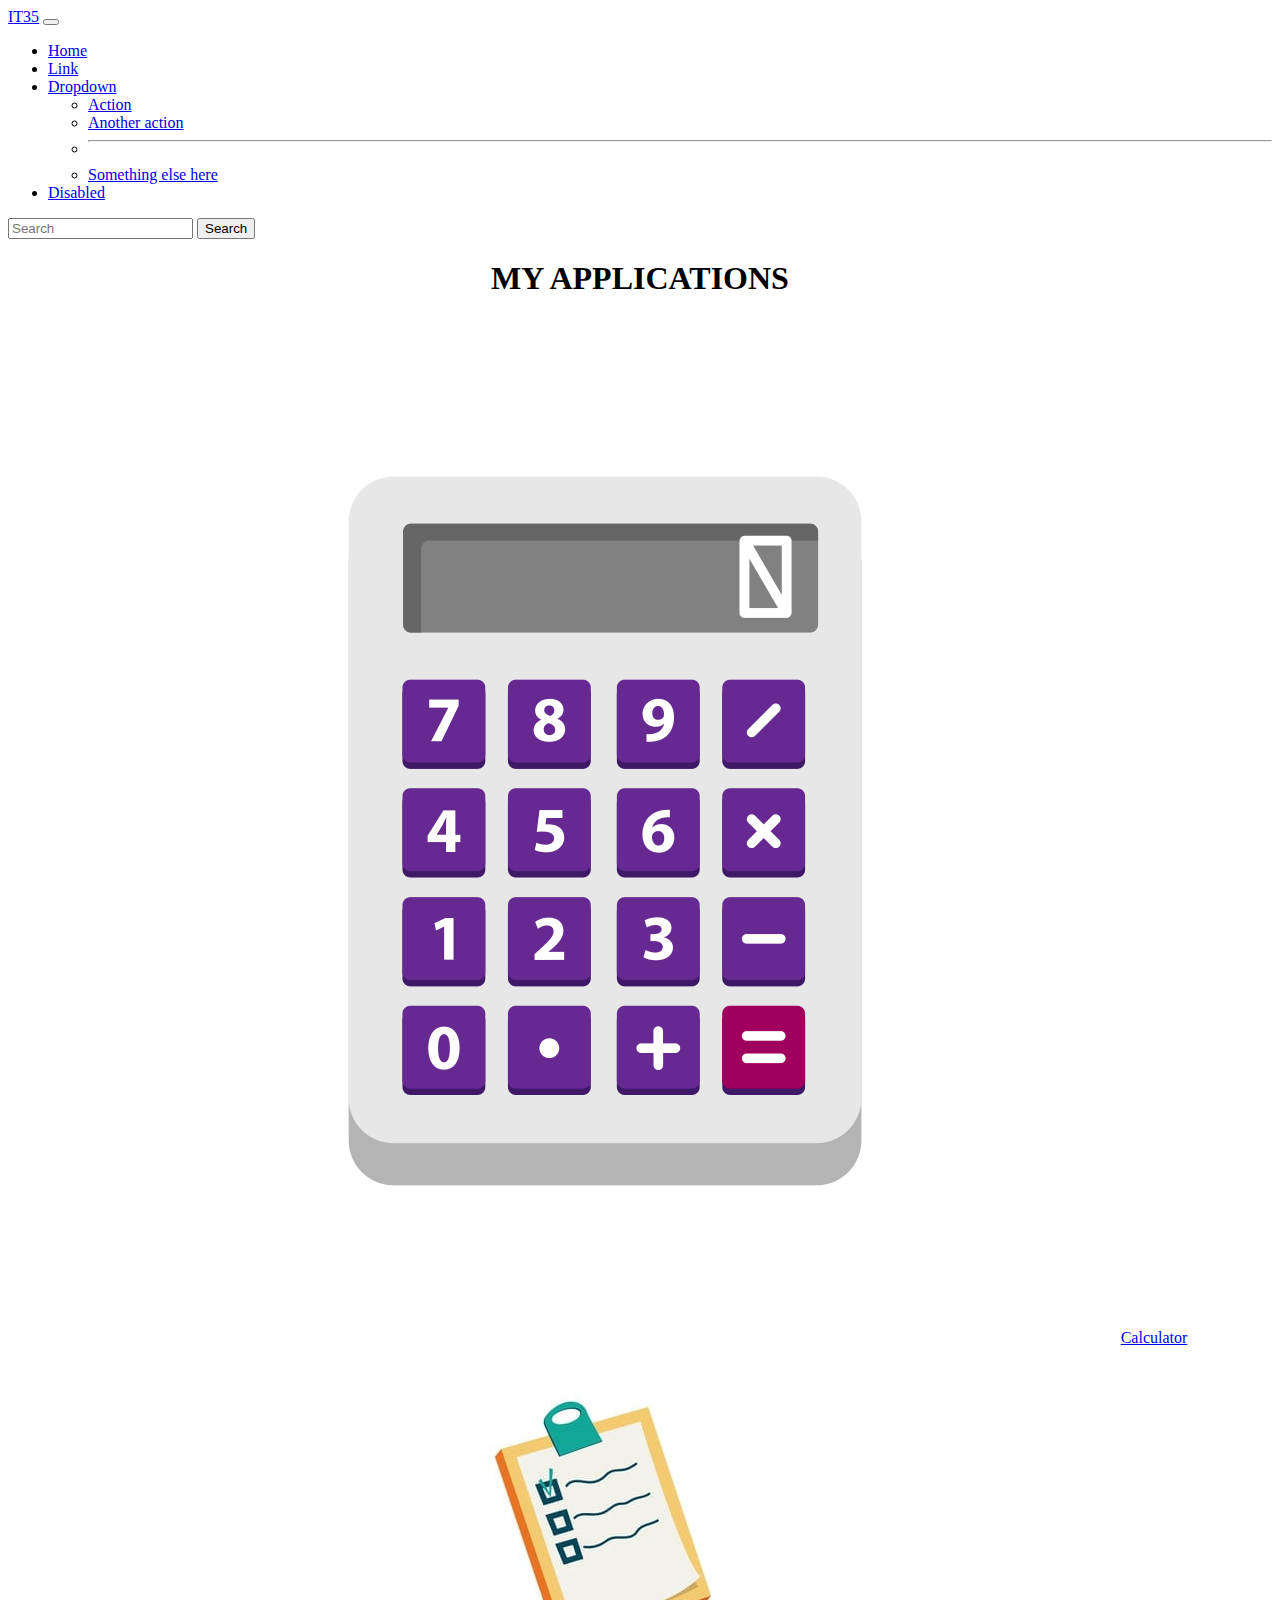
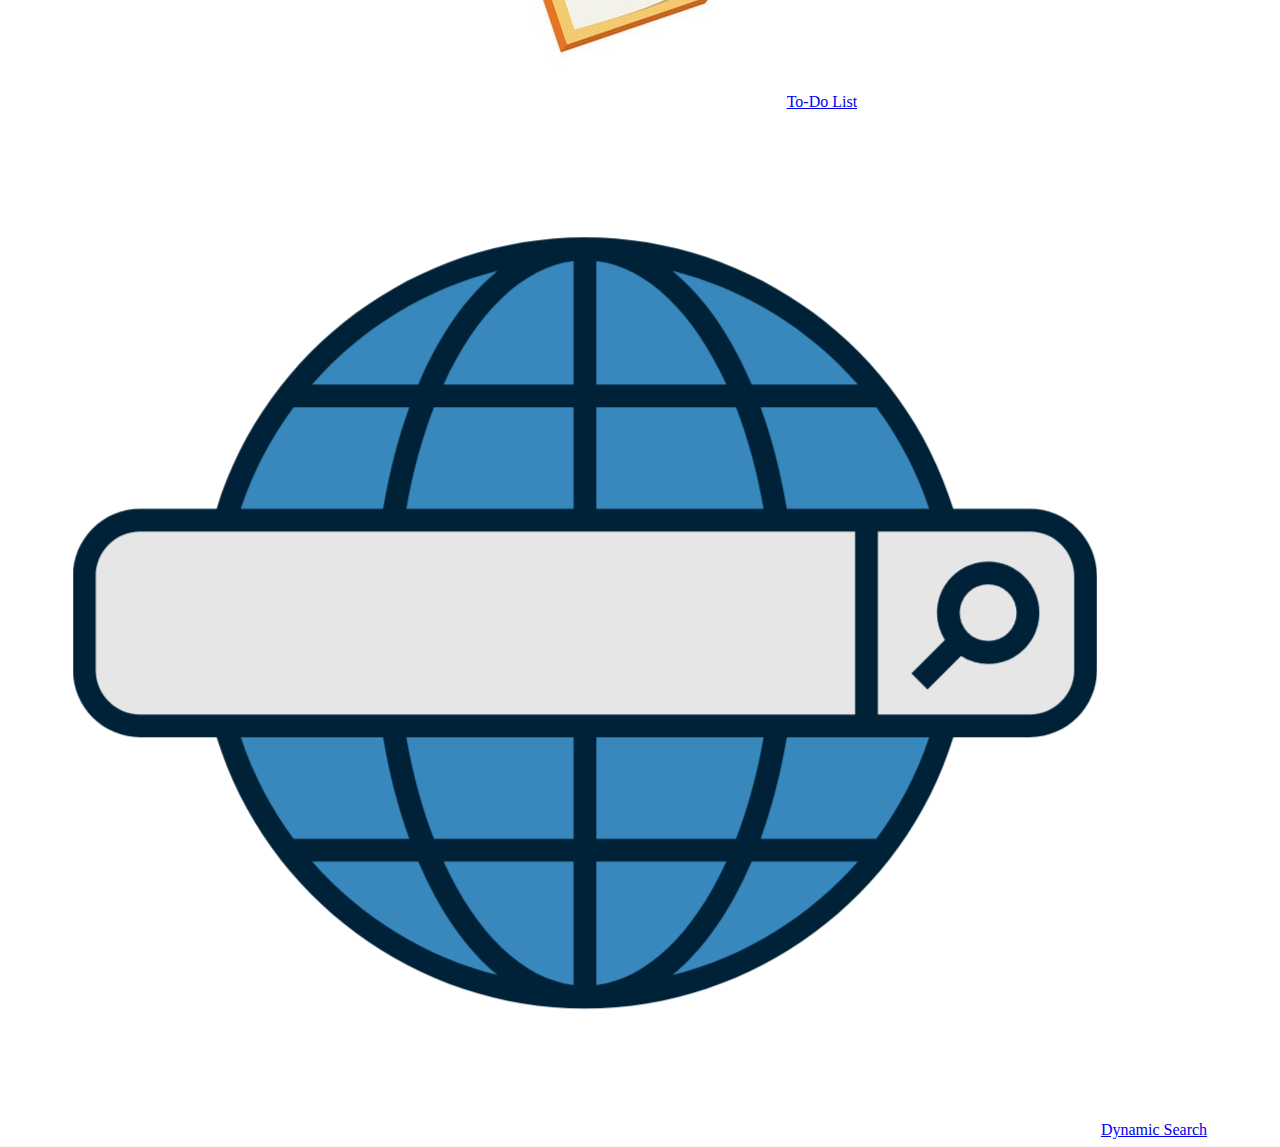
<file: index.html>
<!DOCTYPE html>
<html lang="en">
<head>
    <meta charset="UTF-8">
    <meta name="viewport" content="width=device-width, initial-scale=1.0">
    <title>MY_APP</title>
    
    <link href="https://cdn.jsdelivr.net/npm/bootstrap@5.0.2/dist/css/bootstrap.min.css" rel="stylesheet" integrity="sha384-EVSTQN3/azprG1Anm3QDgpJLIm9Nao0Yz1ztcQTwFspd3yD65VohhpuuCOmLASjC" crossorigin="anonymous">
    <script src="https://cdn.jsdelivr.net/npm/bootstrap@5.0.2/dist/js/bootstrap.bundle.min.js" integrity="sha384-MrcW6ZMFYlzcLA8Nl+NtUVF0sA7MsXsP1UyJoMp4YLEuNSfAP+JcXn/tWtIaxVXM" crossorigin="anonymous"></script>
 

    
</head>

<body>
  <link rel="stylesheet" href="css/styles.css">

  <nav class="navbar navbar-expand-lg navbar-light bg-light">
    <div class="container-fluid">
        <a class="navbar-brand" href="#">IT35</a>
        <button class="navbar-toggler" type="button" data-bs-toggle="collapse" data-bs-target="#navbarSupportedContent" aria-controls="navbarSupportedContent" aria-expanded="false" aria-label="Toggle navigation">
            <span class="navbar-toggler-icon"></span>
        </button>
        <div class="collapse navbar-collapse" id="navbarSupportedContent">
            <ul class="navbar-nav me-auto mb-2 mb-lg-0">
                <li class="nav-item">
                    <a class="nav-link active" aria-current="page" href="#">Home</a>
                </li>
                <li class="nav-item">
                    <a class="nav-link" href="#">Link</a>
                </li>
                <li class="nav-item dropdown">
                    <a class="nav-link dropdown-toggle" href="#" id="navbarDropdown" role="button" data-bs-toggle="dropdown" aria-expanded="false">
                        Dropdown
                    </a>
                    <ul class="dropdown-menu" aria-labelledby="navbarDropdown">
                        <li><a class="dropdown-item" href="#">Action</a></li>
                        <li><a class="dropdown-item" href="#">Another action</a></li>
                        <li><hr class="dropdown-divider"></li>
                        <li><a class="dropdown-item" href="#">Something else here</a></li>
                    </ul>
                </li>
                <li class="nav-item">
                    <a class="nav-link disabled" href="#" tabindex="-1" aria-disabled="true">Disabled</a>
                </li>
            </ul>
            <form class="d-flex" id="search_div">
                <input class="form-control me-2" type="search" placeholder="Search" id="search" aria-label="Search">
                <button class="btn btn-outline-dark" id="search_button" type="submit">Search</button>
            </form>
        </div>
    </div>
</nav>

<h1 style="text-align: center;">MY APPLICATIONS</h1>



    <!-- <div class="container">
        <h1 class="mt-5">My App</h1>
        <div class="row mt-5">
            <div class="col-md-4">
                <img src="img/calculator.png" alt="Calculator Image" class="img-fluid mb-3">
                <a href="calculator/calculator.html" class="btn btn-primary btn-block">Calculator</a>
            </div>
            <div class="col-md-4">
                <img src="img/todo.jpg" alt="To-Do List Image" class="img-fluid mb-3">
                <a href="todolist/todolist.html" class="btn btn-primary btn-block">To-Do List</a>
            </div>
            <div class="col-md-4">
                <img src="img/dynamicsearch.png" alt="Dynamic Search Image" class="img-fluid mb-3">
                <a href="dynamicSearch/dynamic.html" class="btn btn-primary btn-block">Dynamic Search</a>
            </div>
        </div>
    </div> -->



    <div class="container">
      <div class="row">
          <div class="col-md-4 mb-4 mt-4" style="background-color: white;">
              <div class="card mx-auto" id="card1">
                  <img src="img/calculator.png" alt="Calculator Image" class="img-fluid mb-3">
                  <a href="app/calculator.html" class="btn btn-primary btn-block">Calculator</a>
              </div>
          </div>
          <div class="col-md-4 mb-4 mt-4" style="background-color: white;">
              <div class="card mx-auto" id="card2">
                  <img src="img/todo.jpg" alt="To-Do List Image" class="img-fluid mb-3">
                  <a href="app/todolist.html" class="btn btn-primary btn-block">To-Do List</a>
              </div>
          </div>
          <div class="col-md-4 mb-4 mt-4" style="background-color: white;">
              <div class="card mx-auto" id="card3">
                  <img src="img/dynamicsearch.png" alt="Dynamic Search Image" class="img-fluid mb-3">
                  <a href="app/dynamic.html" class="btn btn-primary btn-block">Dynamic Search</a>
              </div>
          </div>
      </div>
  </div>


  
</body>
</html>
</file>
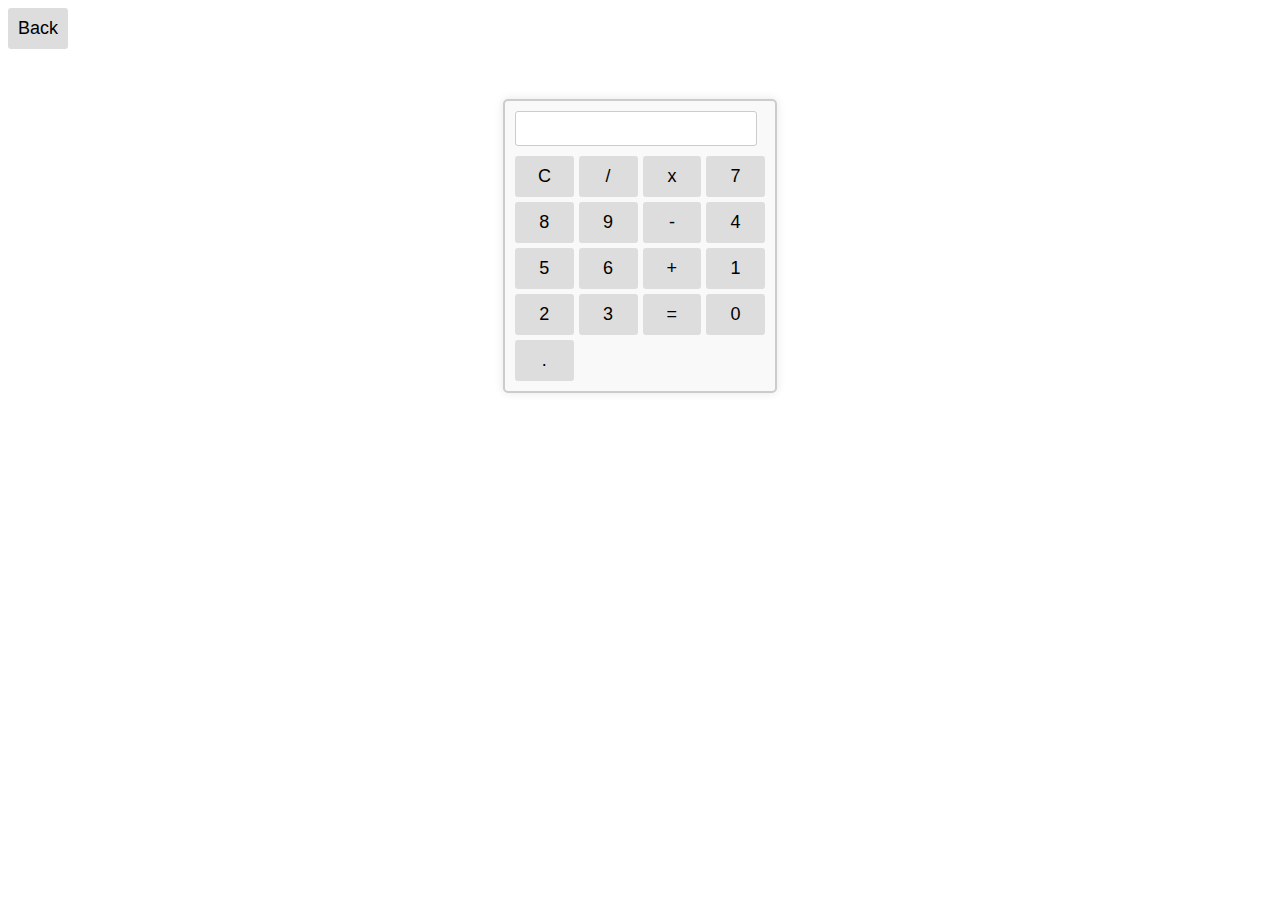
<file: app/calculator.html>
<!DOCTYPE html>
<html lang="en">
<head>
  <meta charset="UTF-8">
  <meta name="viewport" content="width=device-width, initial-scale=1.0">
  <title>Calculator</title>
  
  <link href="https://cdn.jsdelivr.net/npm/bootstrap@5.0.2/dist/css/bootstrap.min.css" rel="stylesheet" integrity="sha384-EVSTQN3/azprG1Anm3QDgpJLIm9Nao0Yz1ztcQTwFspd3yD65VohhpuuCOmLASjC" crossorigin="anonymous">
  <script src="https://cdn.jsdelivr.net/npm/bootstrap@5.0.2/dist/js/bootstrap.bundle.min.js" integrity="sha384-MrcW6ZMFYlzcLA8Nl+NtUVF0sA7MsXsP1UyJoMp4YLEuNSfAP+JcXn/tWtIaxVXM" crossorigin="anonymous"></script>

</head>
<body>
  <link rel="stylesheet" href="../css/calculator.css">
  
  <button onclick="goBack()">Back</button>
  <div class="calculator">
    <input type="text" class="display" id="display" readonly>
    <div class="keys">
      <button onclick="clearDisplay()">C</button>
      <button onclick="appendToDisplay('/')">/</button>
      <button onclick="appendToDisplay('*')">x</button>
      <button onclick="appendToDisplay('7')">7</button>
      <button onclick="appendToDisplay('8')">8</button>
      <button onclick="appendToDisplay('9')">9</button>
      <button onclick="appendToDisplay('-')">-</button>
      <button onclick="appendToDisplay('4')">4</button>
      <button onclick="appendToDisplay('5')">5</button>
      <button onclick="appendToDisplay('6')">6</button>
      <button onclick="appendToDisplay('+')">+</button>
      <button onclick="appendToDisplay('1')">1</button>
      <button onclick="appendToDisplay('2')">2</button>
      <button onclick="appendToDisplay('3')">3</button>
      <button onclick="calculate()">=</button>
      <button onclick="appendToDisplay('0')">0</button>
      <button onclick="appendToDisplay('.')">.</button>


    </div>
  </div>
  <script>
    function goBack() {
      window.history.back();
    }
  </script>
  
  <script src="../app/calculator.js"></script>
</body>
</html>
</file>
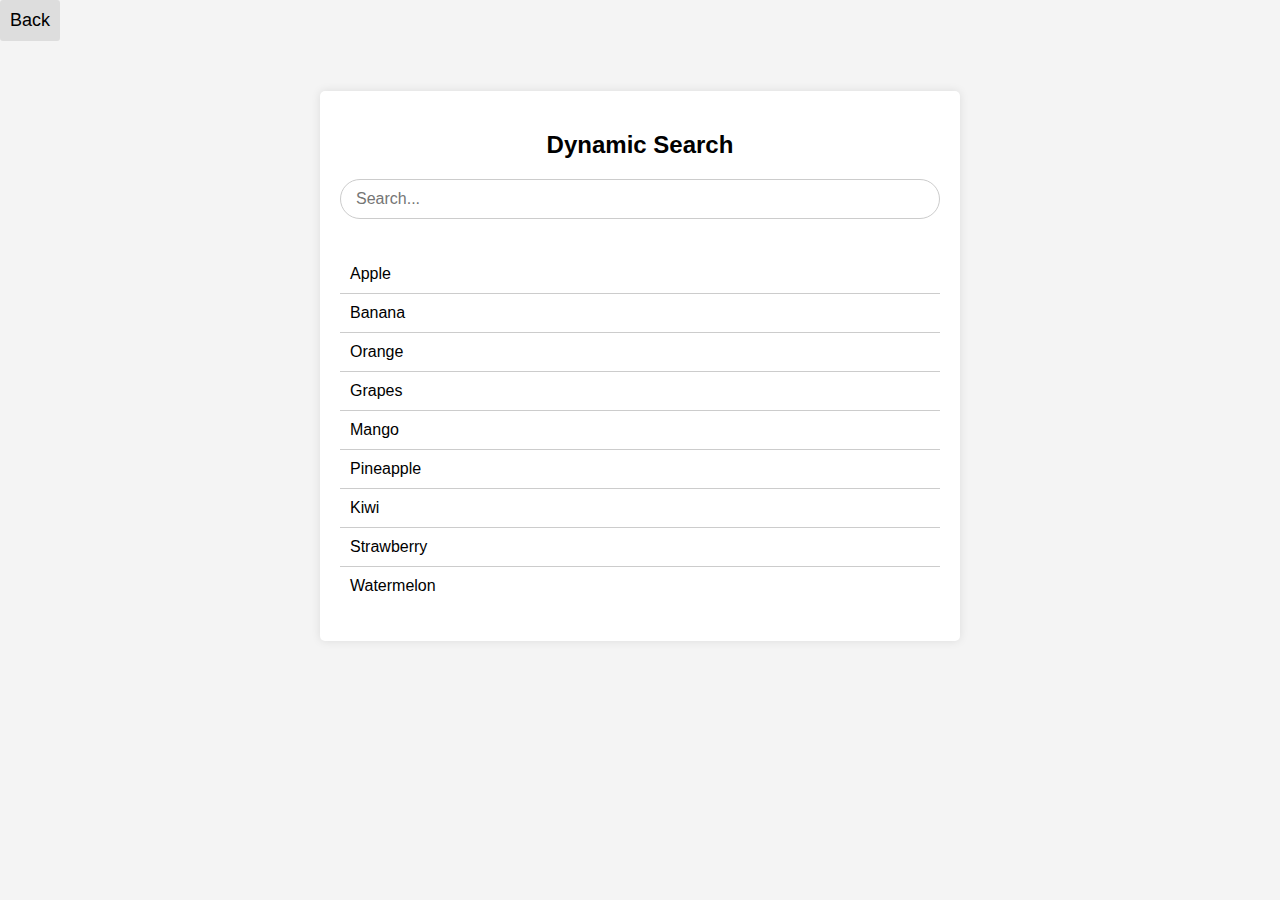
<file: app/dynamic.html>
<!DOCTYPE html>
<html lang="en">
<head>
<meta charset="UTF-8">
<meta name="viewport" content="width=device-width, initial-scale=1.0">
<title>Dynamic Search</title>


<link href="https://cdn.jsdelivr.net/npm/bootstrap@5.0.2/dist/css/bootstrap.min.css" rel="stylesheet" integrity="sha384-EVSTQN3/azprG1Anm3QDgpJLIm9Nao0Yz1ztcQTwFspd3yD65VohhpuuCOmLASjC" crossorigin="anonymous">
<script src="https://cdn.jsdelivr.net/npm/bootstrap@5.0.2/dist/js/bootstrap.bundle.min.js" integrity="sha384-MrcW6ZMFYlzcLA8Nl+NtUVF0sA7MsXsP1UyJoMp4YLEuNSfAP+JcXn/tWtIaxVXM" crossorigin="anonymous"></script>

</head>
<body>
  <link rel="stylesheet" href="../css/dynamic.css">

  <button onclick="goBack()">Back</button>
<div class="container">
    <h2>Dynamic Search</h2>
    <input type="text" id="searchInput" placeholder="Search...">
    <ul id="searchList"></ul>


</div> 
  <script>
    function goBack() {
      window.history.back();
    }
  </script>
  
<script src="../app/dynamic.js"></script>
</body>
</html>
</file>
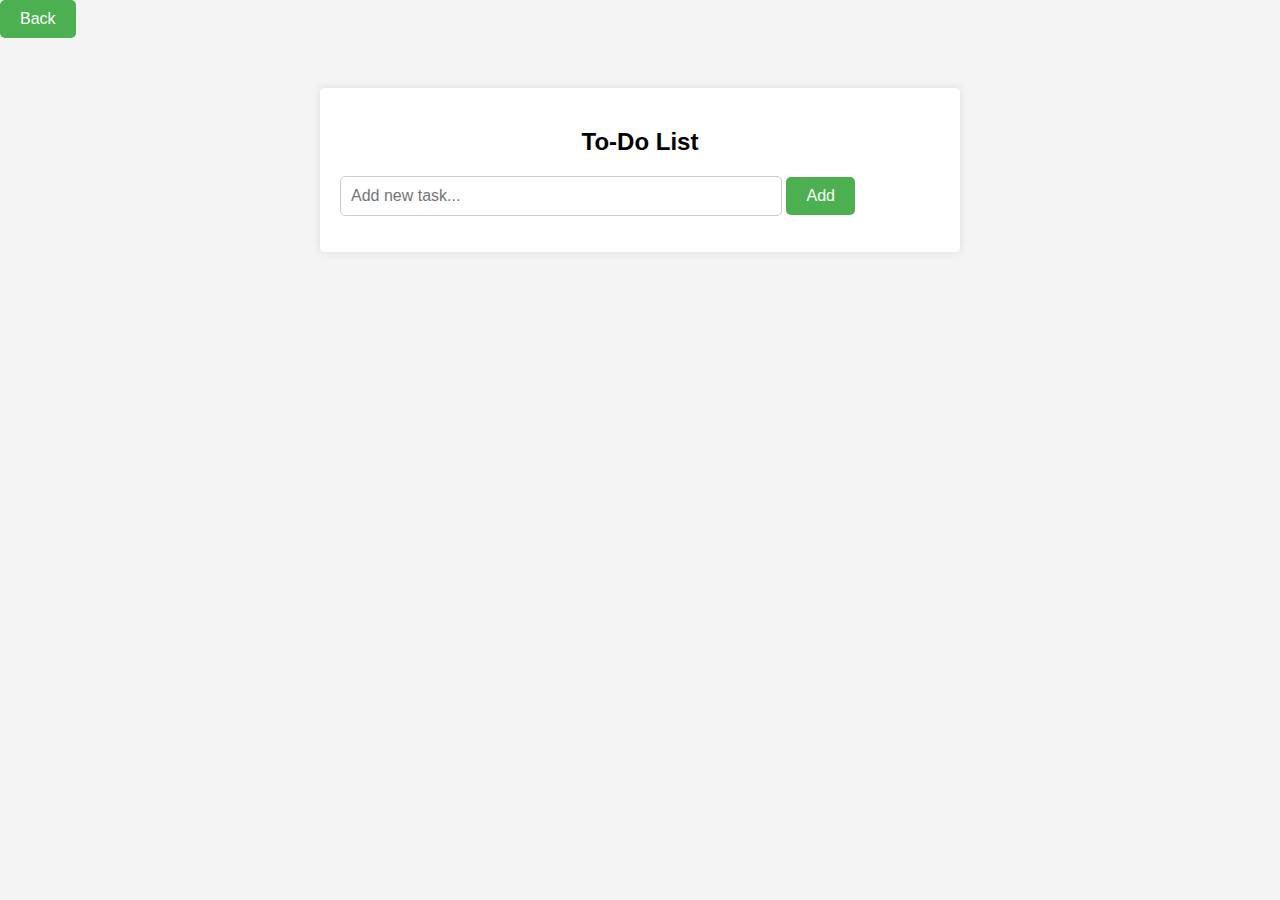
<file: app/todolist.html>
<!DOCTYPE html>
<html lang="en">
<head>
<meta charset="UTF-8">
<meta name="viewport" content="width=device-width, initial-scale=1.0">
<title>To-Do List</title>

<link href="https://cdn.jsdelivr.net/npm/bootstrap@5.0.2/dist/css/bootstrap.min.css" rel="stylesheet" integrity="sha384-EVSTQN3/azprG1Anm3QDgpJLIm9Nao0Yz1ztcQTwFspd3yD65VohhpuuCOmLASjC" crossorigin="anonymous">
<script src="https://cdn.jsdelivr.net/npm/bootstrap@5.0.2/dist/js/bootstrap.bundle.min.js" integrity="sha384-MrcW6ZMFYlzcLA8Nl+NtUVF0sA7MsXsP1UyJoMp4YLEuNSfAP+JcXn/tWtIaxVXM" crossorigin="anonymous"></script>

</head>
<body>
  <link rel="stylesheet" href="../css/todo.css">

<button onclick="goBack()">Back</button>
<div class="container">
    <h2>To-Do List</h2>
    <input type="text" id="taskInput" placeholder="Add new task...">
    <button onclick="addTask()">Add</button>
    <ul id="taskList"></ul>

</div>
<script>
    function goBack() {
      window.history.back();
    }
  </script>
  
<script src="../app/todo.js"></script>
</body>
</html>
</file>
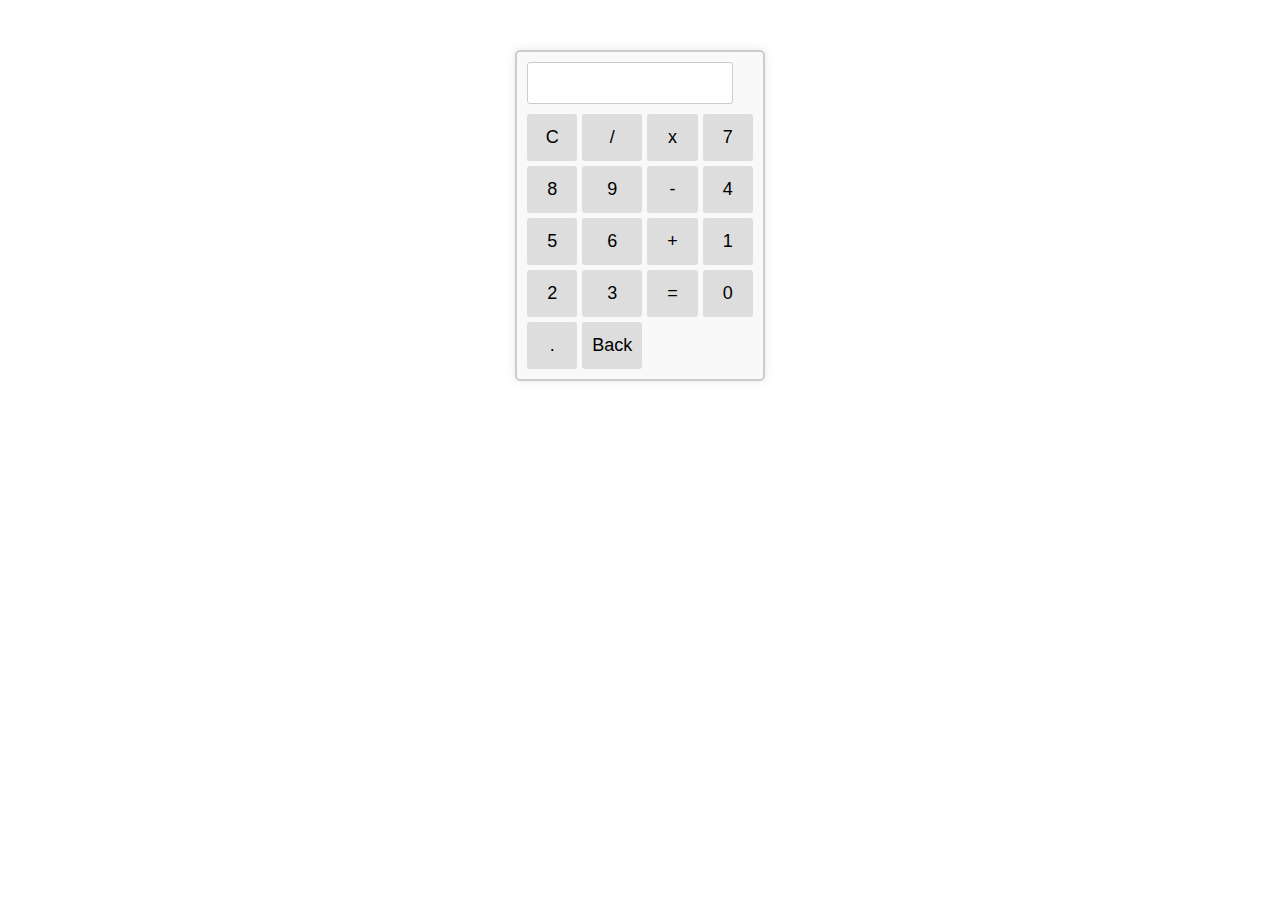
<file: myapp/calculator/calculator.html>
<!DOCTYPE html>
<html lang="en">
<head>
  <meta charset="UTF-8">
  <meta name="viewport" content="width=device-width, initial-scale=1.0">
  <title>Calculator</title>
  <link href="https://stackpath.bootstrapcdn.com/bootstrap/4.5.2/css/bootstrap.min.css" rel="stylesheet">
  <link rel="stylesheet" href="css/calculator.css">
</head>
<body>
  <div class="calculator">
    <input type="text" class="display" id="display" readonly>
    <div class="keys">
      <button onclick="clearDisplay()">C</button>
      <button onclick="appendToDisplay('/')">/</button>
      <button onclick="appendToDisplay('*')">x</button>
      <button onclick="appendToDisplay('7')">7</button>
      <button onclick="appendToDisplay('8')">8</button>
      <button onclick="appendToDisplay('9')">9</button>
      <button onclick="appendToDisplay('-')">-</button>
      <button onclick="appendToDisplay('4')">4</button>
      <button onclick="appendToDisplay('5')">5</button>
      <button onclick="appendToDisplay('6')">6</button>
      <button onclick="appendToDisplay('+')">+</button>
      <button onclick="appendToDisplay('1')">1</button>
      <button onclick="appendToDisplay('2')">2</button>
      <button onclick="appendToDisplay('3')">3</button>
      <button onclick="calculate()">=</button>
      <button onclick="appendToDisplay('0')">0</button>
      <button onclick="appendToDisplay('.')">.</button>

      <button onclick="goBack()">Back</button>

    </div>
  </div>
  <script>
    function goBack() {
      window.history.back();
    }
  </script>
  
  <script src="js/calculator.js"></script>
</body>
</html>
</file>
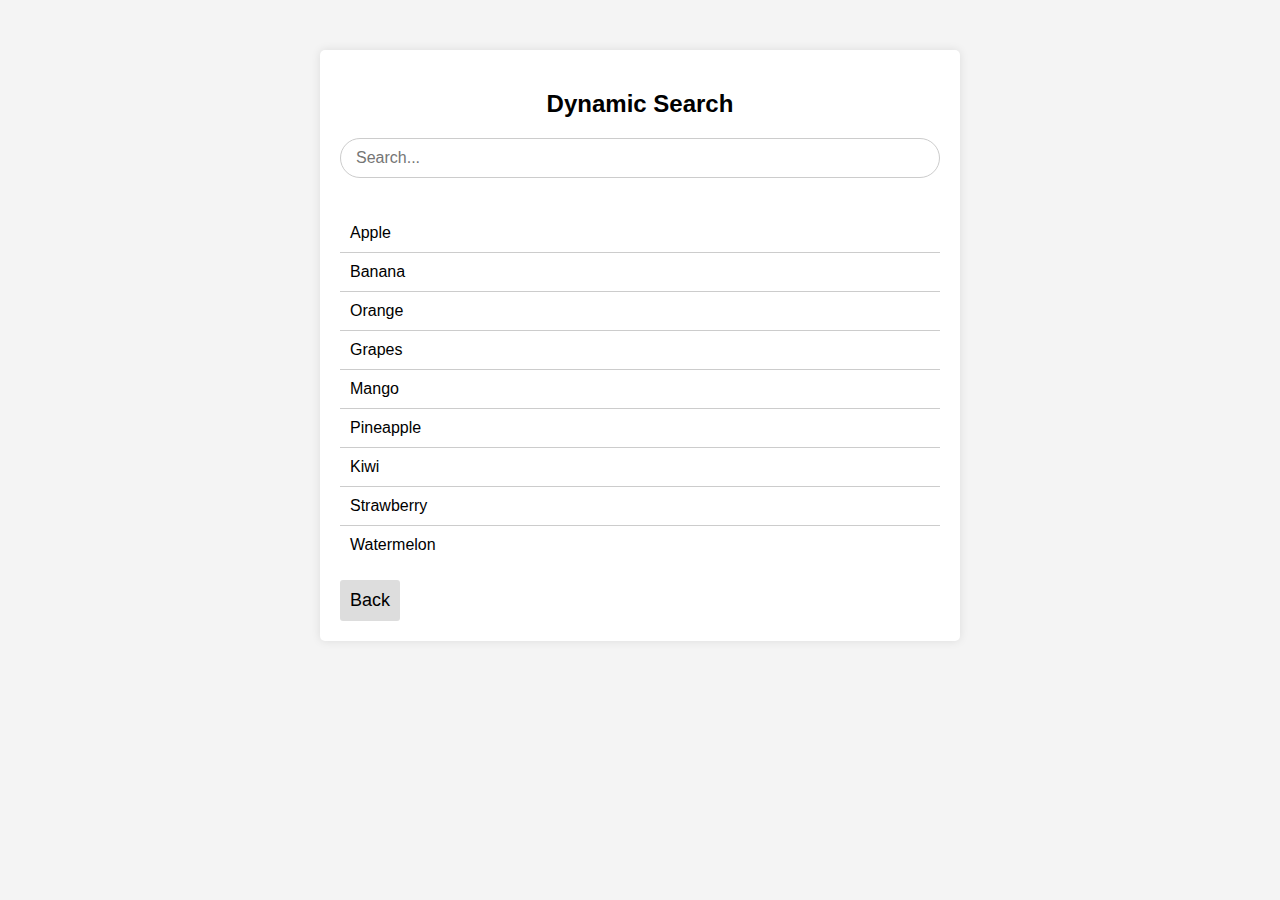
<file: myapp/dynamicsearch/dynamic.html>
<!DOCTYPE html>
<html lang="en">
<head>
<meta charset="UTF-8">
<meta name="viewport" content="width=device-width, initial-scale=1.0">
<title>Dynamic Search</title>
<link rel="stylesheet" type="text/css" href="css/dynamic.css">
</head>
<body>

<div class="container">
    <h2>Dynamic Search</h2>
    <input type="text" id="searchInput" placeholder="Search...">
    <ul id="searchList"></ul>

<button onclick="goBack()">Back</button>

</div> 
  <script>
    function goBack() {
      window.history.back();
    }
  </script>
  
<script src="js/dynamic.js"></script>
</body>
</html>
</file>
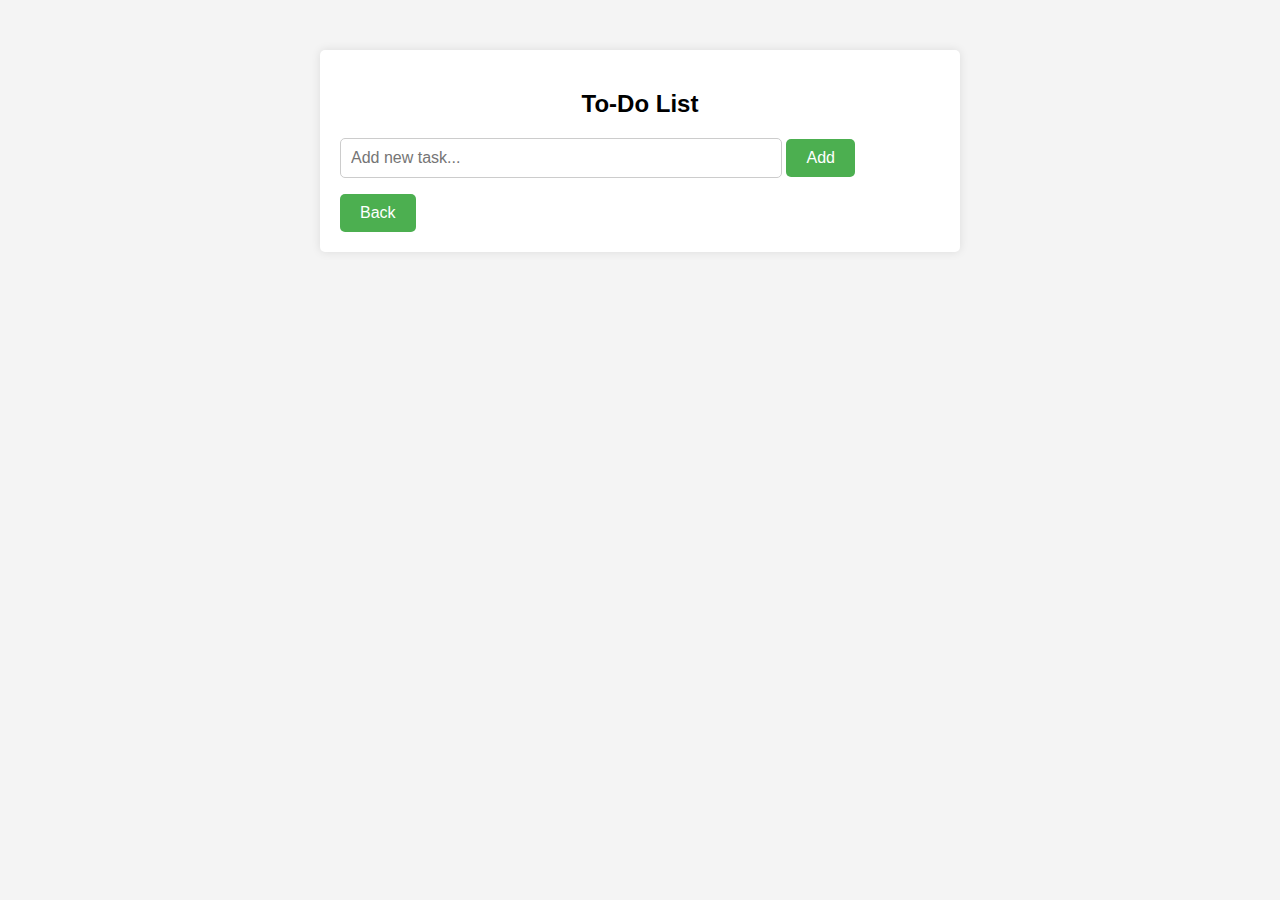
<file: myapp/todolist/todolist.html>
<!DOCTYPE html>
<html lang="en">
<head>
<meta charset="UTF-8">
<meta name="viewport" content="width=device-width, initial-scale=1.0">
<title>To-Do List</title>
<link rel="stylesheet" type="text/css" href="css/todo.css">
</head>
<body>

<div class="container">
    <h2>To-Do List</h2>
    <input type="text" id="taskInput" placeholder="Add new task...">
    <button onclick="addTask()">Add</button>
    <ul id="taskList"></ul>
    <button onclick="goBack()">Back</button>

</div>
<script>
    function goBack() {
      window.history.back();
    }
  </script>
  
<script src="js/todo.js"></script>
</body>
</html>
</file>
<file: css/styles.css>
.container {
    text-align: center; /* Center align the text */
}

h1 {
    font-weight: bold; /* Make the text bold */
}

.app-img {
    width: 100%; /* Set width to fill the container */
    height: auto; /* Let height adjust automatically to maintain aspect ratio */
    object-fit: cover; /* Maintain aspect ratio and cover container */
    margin-bottom: 10px; /* Add margin bottom to create space */
}
</file>
<file: css/calculator.css>
.calculator {
    width: 250px;
    margin: 50px auto;
    border: 2px solid #ccc;
    border-radius: 5px;
    padding: 10px;
    background-color: #f9f9f9;
    box-shadow: 0 0 10px rgba(0,0,0,0.1);
  }
  
  .display {
    width: calc(100% - 20px);
    margin-bottom: 10px;
    padding: 5px;
    font-size: 20px;
    border: 1px solid #ccc;
    border-radius: 3px;
  }
  
  .keys {
    display: grid;
    grid-template-columns: repeat(4, 1fr);
    gap: 5px;
  }
  
  button {
    padding: 10px;
    font-size: 18px;
    border: none;
    border-radius: 3px;
    background-color: #ddd;
    cursor: pointer;
  }
  
  button:hover {
    background-color: #ccc;
  }
</file>
<file: css/dynamic.css>
body {
    font-family: Arial, sans-serif;
    background-color: #f4f4f4;
    margin: 0;
    padding: 0;
}

.container {
    max-width: 600px;
    margin: 50px auto;
    padding: 20px;
    background-color: #fff;
    border-radius: 5px;
    box-shadow: 0 0 10px rgba(0, 0, 0, 0.1);
}
button {
    padding: 10px;
    font-size: 18px;
    border: none;
    border-radius: 3px;
    background-color: #ddd;
    cursor: pointer;
    
  }
h2 {
    text-align: center;
    margin-bottom: 20px;
}
#searchInput {
    width: 100%;
    padding: 10px 40px 10px 15px;
    margin-bottom: 20px;
    box-sizing: border-box;
    border: 1px solid #ccc;
    border-radius: 20px;
    font-size: 16px;
  }
  

ul {
    list-style-type: none;
    padding: 0;
}

li {
    padding: 10px;
    border-bottom: 1px solid #ccc;
    transition: background-color 0.3s;
}

li:last-child {
    border-bottom: none;
}

li:hover {
    background-color: #f0f0f0;
}
</file>
<file: css/todo.css>
body {
    font-family: Arial, sans-serif;
    background-color: #f4f4f4;
    margin: 0;
    padding: 0;
}

.container {
    max-width: 600px;
    margin: 50px auto;
    padding: 20px;
    background-color: #fff;
    border-radius: 5px;
    box-shadow: 0 0 10px rgba(0, 0, 0, 0.1);
}

h2 {
    text-align: center;
    margin-bottom: 20px;
}

input[type="text"] {
    width: 70%;
    padding: 10px;
    font-size: 16px;
    border: 1px solid #ccc;
    border-radius: 5px;
}

button {
    padding: 10px 20px;
    font-size: 16px;
    background-color: #4CAF50;
    color: white;
    border: none;
    border-radius: 5px;
    cursor: pointer;
}

ul {
    list-style-type: none;
    padding: 0;
}

li {
    padding: 10px;
    margin-bottom: 5px;
    border-bottom: 1px solid #ccc;
    display: flex;
    justify-content: space-between;
}

li:last-child {
    border-bottom: none;
}
</file>
<file: myapp/calculator/css/calculator.css>
.calculator {
    width: 250px;
    margin: 50px auto;
    border: 2px solid #ccc;
    border-radius: 5px;
    padding: 10px;
    background-color: #f9f9f9;
    box-shadow: 0 0 10px rgba(0,0,0,0.1);
  }
  
  .display {
    width: calc(100% - 20px);
    margin-bottom: 10px;
    padding: 5px;
    font-size: 20px;
    border: 1px solid #ccc;
    border-radius: 3px;
  }
  
  .keys {
    display: grid;
    grid-template-columns: repeat(4, 1fr);
    gap: 5px;
  }
  
  button {
    padding: 10px;
    font-size: 18px;
    border: none;
    border-radius: 3px;
    background-color: #ddd;
    cursor: pointer;
  }
  
  button:hover {
    background-color: #ccc;
  }
</file>
<file: myapp/dynamicsearch/css/dynamic.css>
body {
    font-family: Arial, sans-serif;
    background-color: #f4f4f4;
    margin: 0;
    padding: 0;
}

.container {
    max-width: 600px;
    margin: 50px auto;
    padding: 20px;
    background-color: #fff;
    border-radius: 5px;
    box-shadow: 0 0 10px rgba(0, 0, 0, 0.1);
}
button {
    padding: 10px;
    font-size: 18px;
    border: none;
    border-radius: 3px;
    background-color: #ddd;
    cursor: pointer;
    
  }
h2 {
    text-align: center;
    margin-bottom: 20px;
}
#searchInput {
    width: 100%;
    padding: 10px 40px 10px 15px;
    margin-bottom: 20px;
    box-sizing: border-box;
    border: 1px solid #ccc;
    border-radius: 20px;
    font-size: 16px;
  }
  

ul {
    list-style-type: none;
    padding: 0;
}

li {
    padding: 10px;
    border-bottom: 1px solid #ccc;
    transition: background-color 0.3s;
}

li:last-child {
    border-bottom: none;
}

li:hover {
    background-color: #f0f0f0;
}
</file>
<file: myapp/todolist/css/todo.css>
body {
    font-family: Arial, sans-serif;
    background-color: #f4f4f4;
    margin: 0;
    padding: 0;
}

.container {
    max-width: 600px;
    margin: 50px auto;
    padding: 20px;
    background-color: #fff;
    border-radius: 5px;
    box-shadow: 0 0 10px rgba(0, 0, 0, 0.1);
}

h2 {
    text-align: center;
    margin-bottom: 20px;
}

input[type="text"] {
    width: 70%;
    padding: 10px;
    font-size: 16px;
    border: 1px solid #ccc;
    border-radius: 5px;
}

button {
    padding: 10px 20px;
    font-size: 16px;
    background-color: #4CAF50;
    color: white;
    border: none;
    border-radius: 5px;
    cursor: pointer;
}

ul {
    list-style-type: none;
    padding: 0;
}

li {
    padding: 10px;
    margin-bottom: 5px;
    border-bottom: 1px solid #ccc;
    display: flex;
    justify-content: space-between;
}

li:last-child {
    border-bottom: none;
}
</file>
